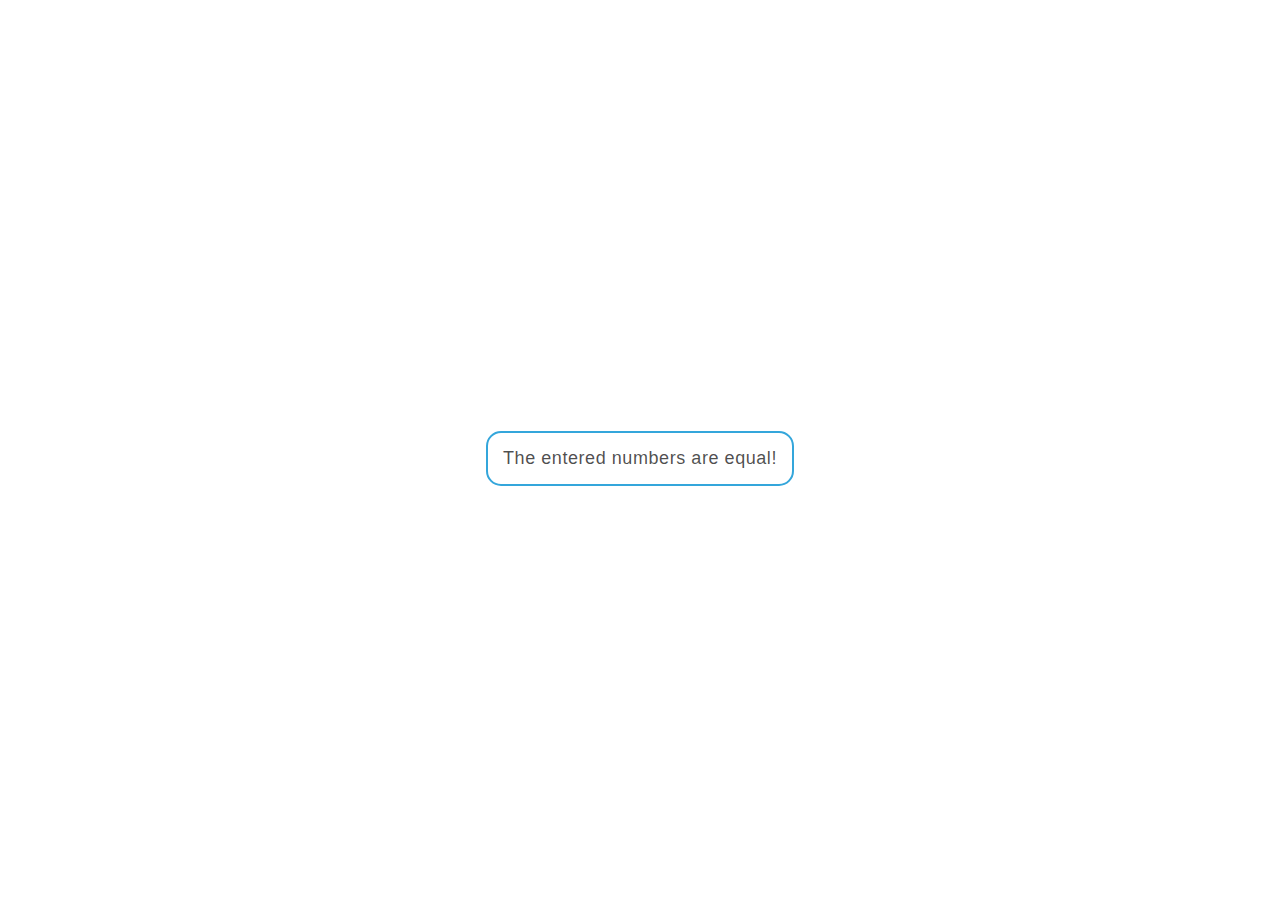
<file: jsnack-1/index.html>
<!DOCTYPE html>
<html lang="en" dir="ltr">
<head>
  <meta charset="utf-8">
  <meta name="viewport" content="width=device-width, initial-scale=1, shrink-to-fit=no">
  <title>Boolean - JSnack 1</title>

  <!-- personal CSS -->
  <link rel="stylesheet" href="css/master.css">
</head>
<body>

  <!-- main -->
  <main>
    <p class="container">
      <span class="largest-num-msg"></span>
    </p>
  </main>
  <!-- /main -->

  <!-- personal JS -->
  <script src="js/main.js"></script>
</body>
</html>
</file>
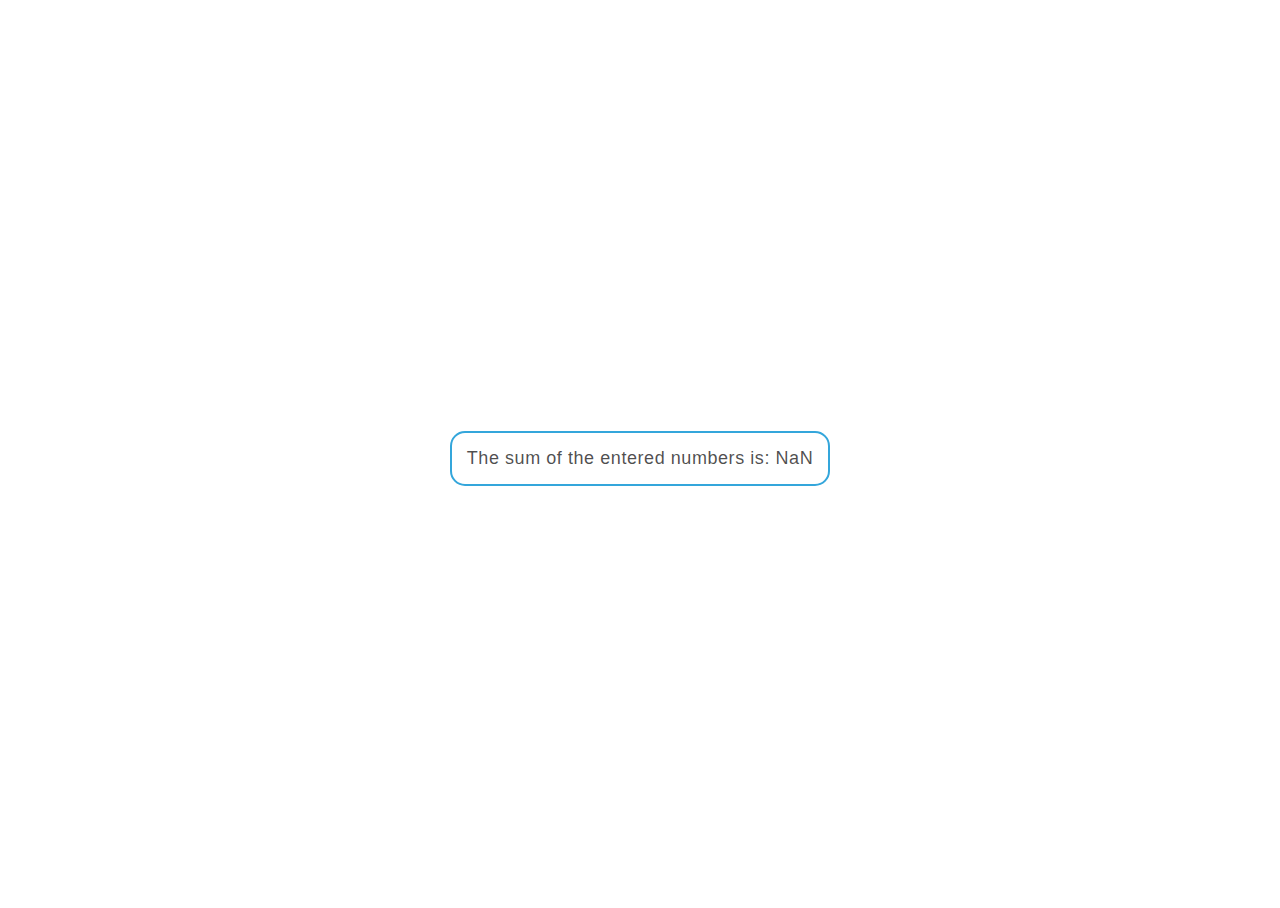
<file: jsnack-3/index.html>
<!DOCTYPE html>
<html lang="en" dir="ltr">
<head>
  <meta charset="utf-8">
  <meta name="viewport" content="width=device-width, initial-scale=1, shrink-to-fit=no">
  <title>Boolean - JSnack 3</title>

  <!-- personal CSS -->
  <link rel="stylesheet" href="css/master.css">
</head>
<body>

  <!-- main -->
  <main>
    <p class="container">
      <span class="sum-msg"></span>
    </p>
  </main>
  <!-- /main -->

  <!-- personal JS -->
  <script src="js/main.js"></script>
</body>
</html>
</file>
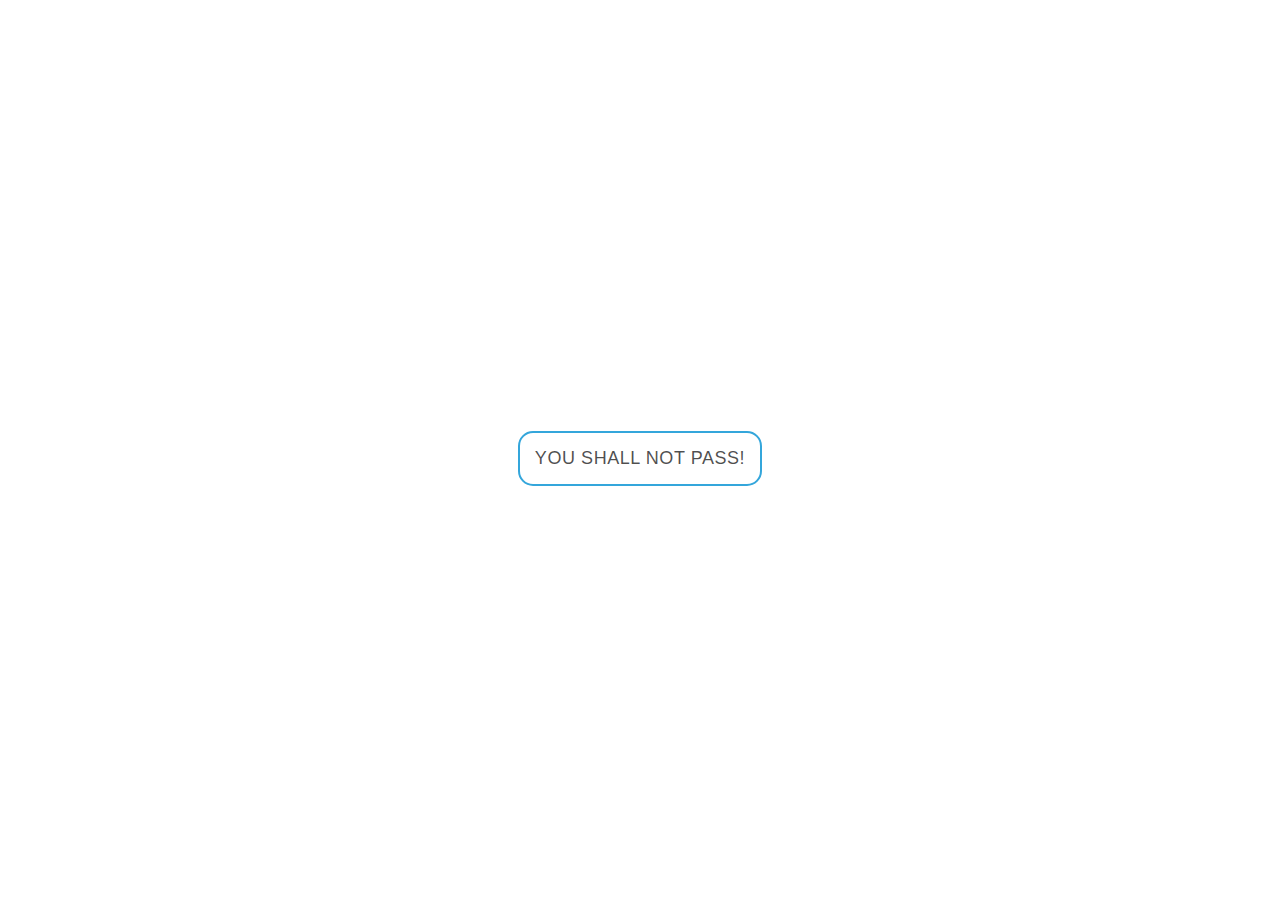
<file: jsnack-4/index.html>
<!DOCTYPE html>
<html lang="en" dir="ltr">
<head>
  <meta charset="utf-8">
  <meta name="viewport" content="width=device-width, initial-scale=1, shrink-to-fit=no">
  <title>Boolean | JSnack 4</title>

  <!-- personal CSS -->
  <link rel="stylesheet" href="css/master.css">
</head>
<body>

  <!-- main -->
  <main>
    <p class="container">
      <span class="msg"></span>
    </p>
  </main>
  <!-- /main -->

  <!-- personal JS -->
  <script src="js/main.js"></script>
</body>
</html>
</file>
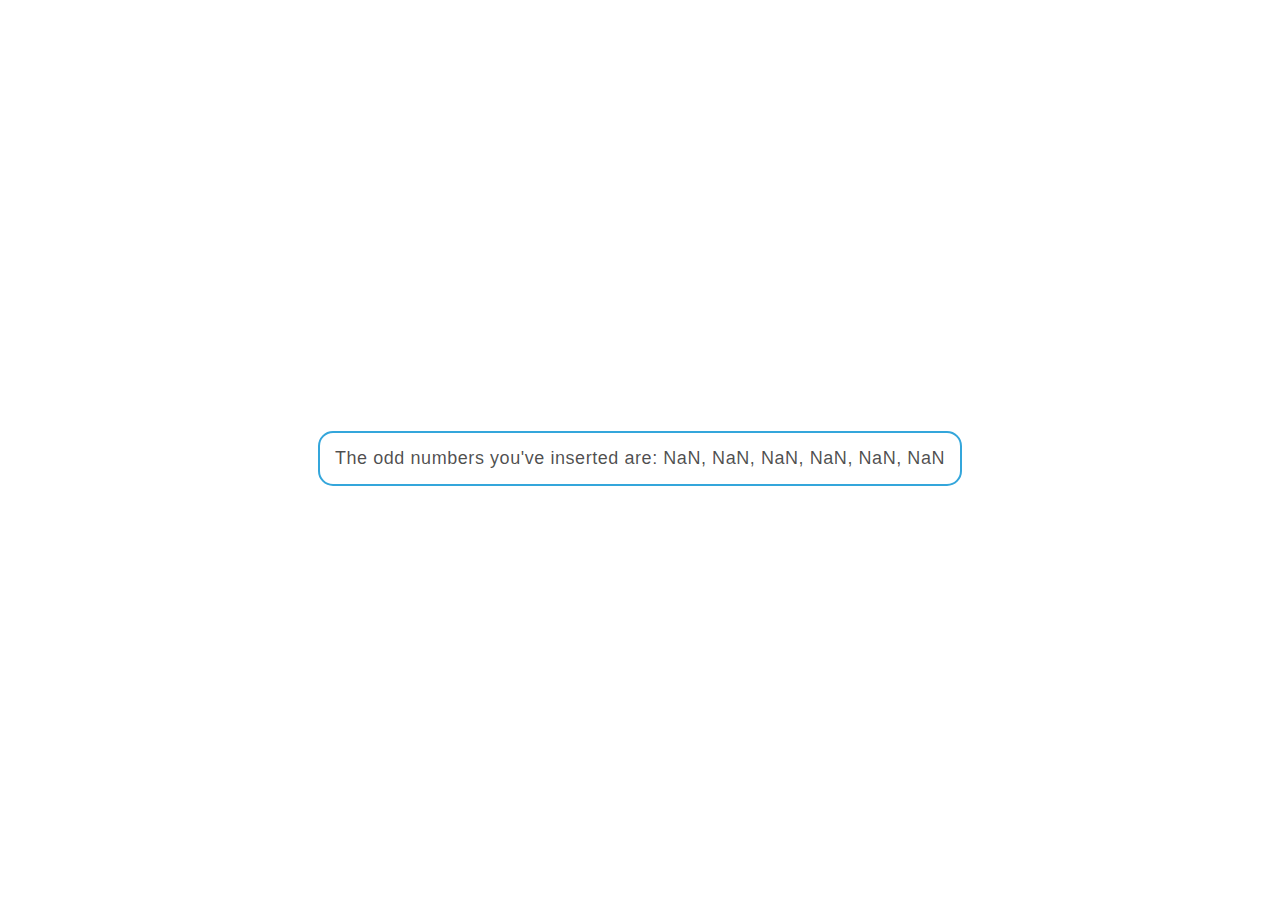
<file: jsnack-5/index.html>
<!DOCTYPE html>
<html lang="en" dir="ltr">
<head>
  <meta charset="utf-8">
  <meta name="viewport" content="width=device-width, initial-scale=1, shrink-to-fit=no">
  <title>Boolean | JSnack 5</title>

  <!-- personal CSS -->
  <link rel="stylesheet" href="css/master.css">
</head>
<body>

  <!-- main -->
  <main>
    <p class="container">
      <span class="msg"></span>
    </p>
  </main>
  <!-- /main -->

  <!-- personal JS -->
  <script src="js/main.js"></script>
</body>
</html>
</file>
<file: jsnack-1/css/master.css>
html {

    /* to make a reference for the percentage heights of thix box's children */
    height: 100%;

    font-size: 14px;
}

body {

    /* to make a reference for the percentage heights of thix box's children */
    height: 100%;
    
    font-family: Arial, Helvetica, sans-serif;
    letter-spacing: .04rem;
}

main {
    display: flex;
    height: 100%;  
    justify-content: center;
    align-items: center;
}

main .container {
    border: 2px rgb(52, 166, 219) solid;
    border-radius: 15px;
    padding: 15px;
    color: rgba(0, 0, 0, 0.7);
    font-size: 18px;
    text-align: center;
}

main .container [class*="-msg"] {
    padding: 10px 0;
}
</file>
<file: jsnack-3/css/master.css>
html {

    /* to make a reference for the percentage heights of thix box's children */
    height: 100%;

    font-size: 14px;
}

body {

    /* to make a reference for the percentage heights of thix box's children */
    height: 100%;
    
    font-family: Arial, Helvetica, sans-serif;
    letter-spacing: .04rem;
}

main {
    display: flex;
    height: 100%;  
    justify-content: center;
    align-items: center;
}

main .container {
    border: 2px rgb(52, 166, 219) solid;
    border-radius: 15px;
    padding: 15px;
    color: rgba(0, 0, 0, 0.7);
    font-size: 18px;
}

main .container [class*="-msg"] {
    padding: 10px 0;
}
</file>
<file: jsnack-4/css/master.css>
html {

    /* to make a reference for the percentage heights of thix box's children */
    height: 100%;

    font-size: 14px;
}

body {

    /* to make a reference for the percentage heights of thix box's children */
    height: 100%;
    
    font-family: Arial, Helvetica, sans-serif;
    letter-spacing: .04rem;
}

main {
    display: flex;
    height: 100%;  
    justify-content: center;
    align-items: center;
}

main .container {
    border: 2px rgb(52, 166, 219) solid;
    border-radius: 15px;
    padding: 15px;
    color: rgba(0, 0, 0, 0.7);
    font-size: 18px;
}

main .container [class*="msg"] {
    padding: 10px 0;
}
</file>
<file: jsnack-5/css/master.css>
html {

    /* to make a reference for the percentage heights of thix box's children */
    height: 100%;

    font-size: 14px;
}

body {

    /* to make a reference for the percentage heights of thix box's children */
    height: 100%;
    
    font-family: Arial, Helvetica, sans-serif;
    letter-spacing: .04rem;
}

main {
    display: flex;
    height: 100%;  
    justify-content: center;
    align-items: center;
}

main .container {
    border: 2px rgb(52, 166, 219) solid;
    border-radius: 15px;
    padding: 15px;
    color: rgba(0, 0, 0, 0.7);
    font-size: 18px;
}

main .container [class*="msg"] {
    padding: 10px 0;
}
</file>
